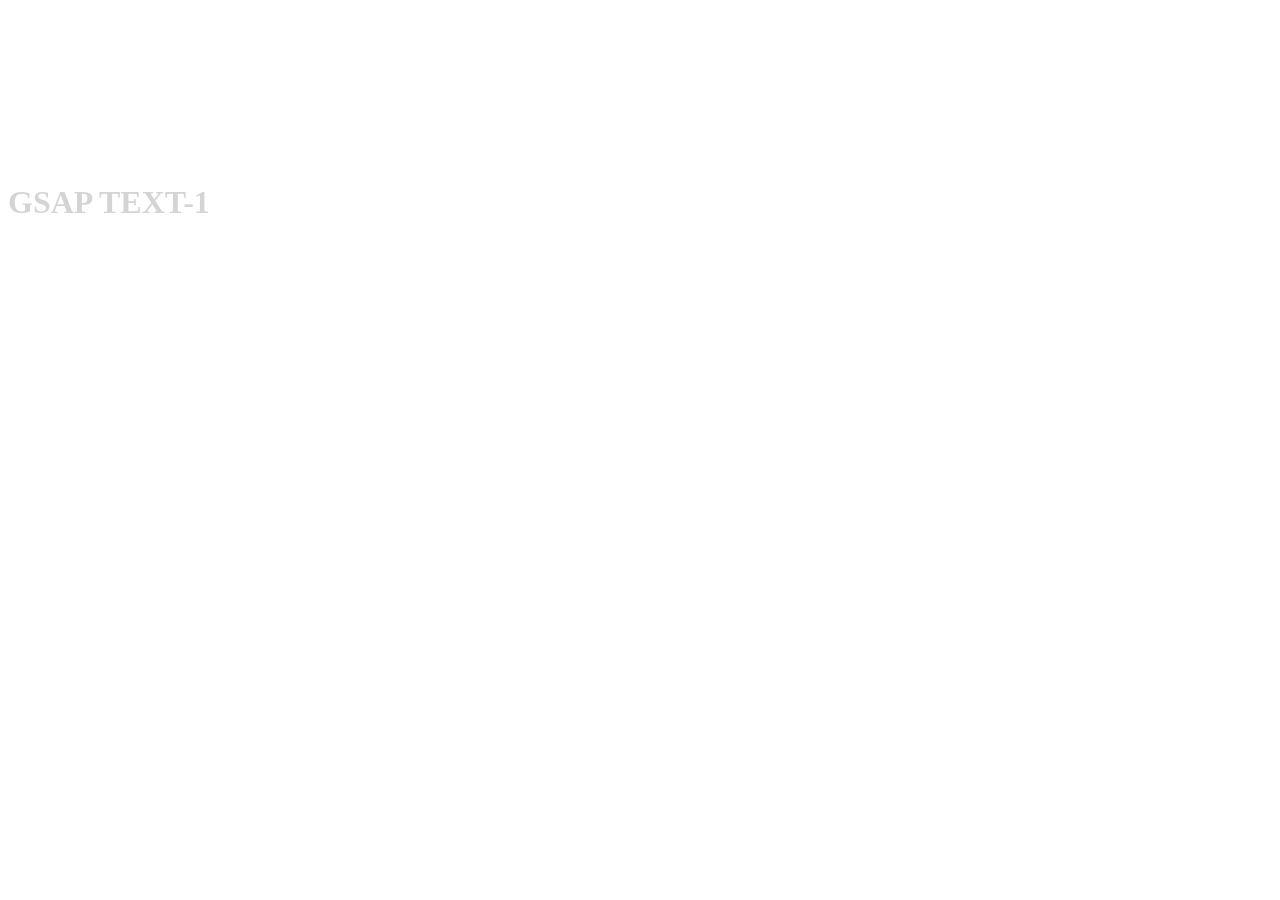
<file: index.html>
<!doctype html>
<html lang="en">

<head>
    <meta charset="utf-8">
    <meta name="viewport" content="width=device-width, initial-scale=1, shrink-to-fit=no">
    <link href="https://cdn.jsdelivr.net/npm/bootstrap@5.0.1/dist/css/bootstrap.min.css" rel="stylesheet"
        integrity="sha384-+0n0xVW2eSR5OomGNYDnhzAbDsOXxcvSN1TPprVMTNDbiYZCxYbOOl7+AMvyTG2x" crossorigin="anonymous">
    <link href="style.css" rel="stylesheet" />

    <title>Title</title>
</head>

<body class="h-100 bg-dark ">

    <div id="box1" class="bg-danger">
    </div>
    <div id="box2" class="bg-info">
    </div>
    <div id="box3" class="bg-warning">
    </div>

    <h1 class="text-white"> GSAP TEXT-1</h1>
    <h1 class="text-white"> GSAP TEXT-2</h1>
    <h1 class="text-white"> GSAP TEXT-3</h1>






</body>

<script src="https://cdn.jsdelivr.net/npm/bootstrap@5.0.1/dist/js/bootstrap.bundle.min.js"
    integrity="sha384-gtEjrD/SeCtmISkJkNUaaKMoLD0//ElJ19smozuHV6z3Iehds+3Ulb9Bn9Plx0x4"
    crossorigin="anonymous"></script>
<script src="https://cdnjs.cloudflare.com/ajax/libs/gsap/3.12.5/gsap.min.js"
    integrity="sha512-7eHRwcbYkK4d9g/6tD/mhkf++eoTHwpNM9woBxtPUBWm67zeAfFC+HrdoE2GanKeocly/VxeLvIqwvCdk7qScg=="
    crossorigin="anonymous" referrerpolicy="no-referrer"></script>
<script src="./gspScript.js"></script>

</html>
</file>
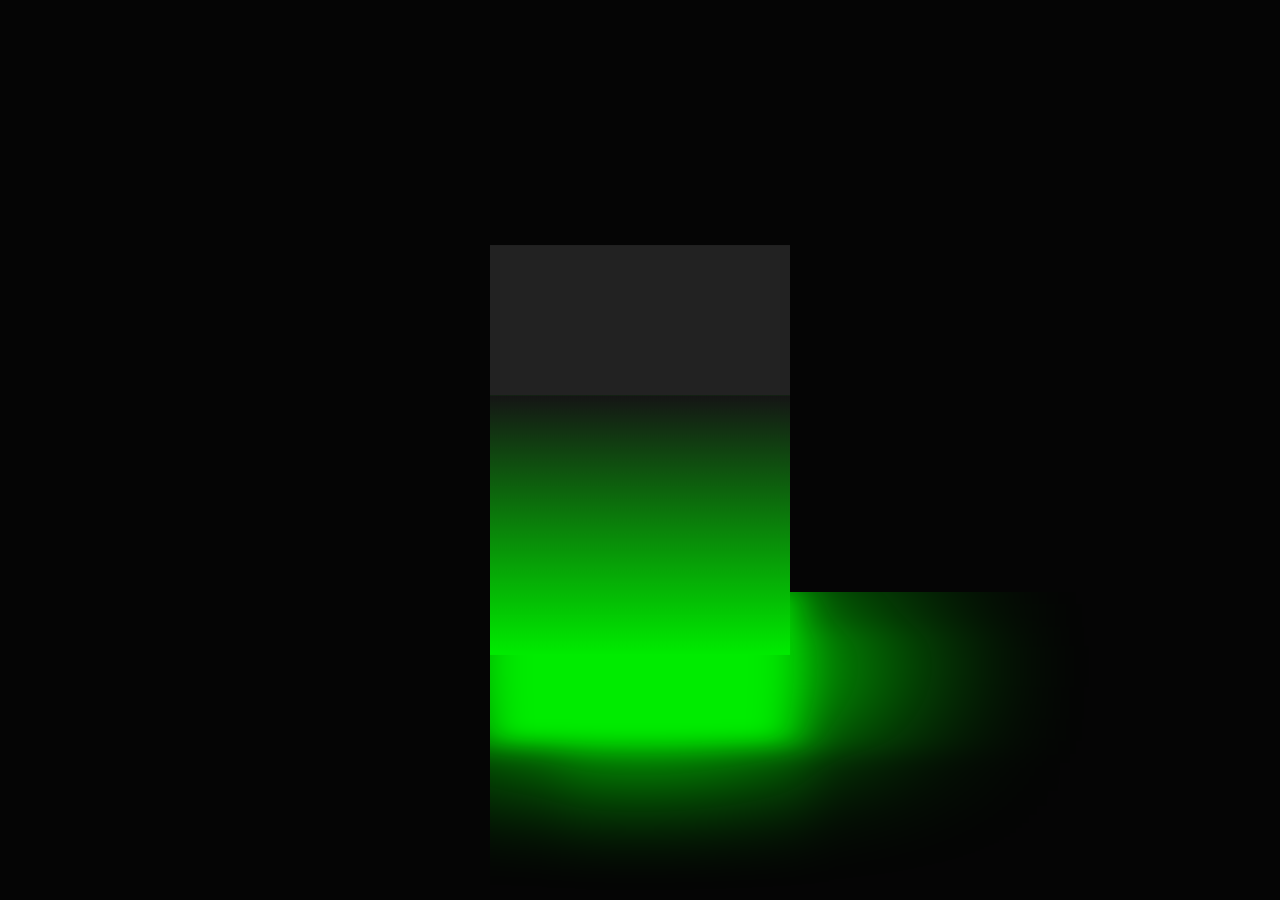
<file: css3dcudbe.html>
<!DOCTYPE html>
<html lang="en">
<head>
    <meta charset="UTF-8">
    <meta name="viewport" content="width=device-width, initial-scale=1.0">
    <title>Document</title>

    <style>
        *{
            margin: 0;
            padding: 0;
            box-sizing: border-box;
        }  

    body{
        display: flex;
        justify-content:center;
        align-items: center;
        background-color: #050505;
        min-height: 100vh;

    }

 .cube{
        position: relative;
        width: 300px;
        height: 300px;
        transform-style: preserve-3d;
        transform: rotateX(-30deg);
        animation: animate 4s linear infinite;
       
    }

    @keyframes animate
    {

        0%{
            transform:rotateX(-30deg) rotateY(0); 
        }

        100%{
            transform:rotateX(-30deg) rotateY(360deg); 
        }

    }

    .cube .box{
        position: absolute !important;
        width: 100%;
        height: 100%;
        top:0px;
        left: 0px;
        transform-style: preserve-3d;
    
    }
        

    .cube .box span{
        position: absolute;
        width: 100%;
        height: 100%;
        top:0px;
        left: 0px;
        background:linear-gradient(#151515, #00ec00);
        transform: rotateY(calc(90deg * var(--i))) translateZ(150px);
    
    }

    .topblock{
        position: absolute;
        width: 300px !important;
        height: 300px !important;
        background:#222;
        transform: rotateX(90deg) translateZ(150px);
   
    }

    .bottomblock{
        position: absolute;
        width: 300px !important;
        height: 300px !important;
        background:#00ec00;
        transform: rotateX(90deg) translateZ(-250px);
        filter: blur(20px);
        box-shadow: 0px 0px 120px rgba(0,255,0,0.2), 
                    0px 0px 200px rgba(0,255,0,0.4), 
                    0px 0px 400px rgba(0,255,0,0.6),
                    0px 0px 600px rgba(0,255,0,0.8),
                    0px 0px 800px rgba(0,255,0,1);
   
    }



    </style>



</head>
<body>

<div class="cube">
    <div class="topblock"></div>
    <div class="box">
        <span style="--i:0"></span>
        <span style="--i:1"></span>
        <span style="--i:2"></span>
        <span style="--i:3"></span>
    </div>

    <div class="bottomblock"></div>
</div>


    
</body>
</html>
</file>
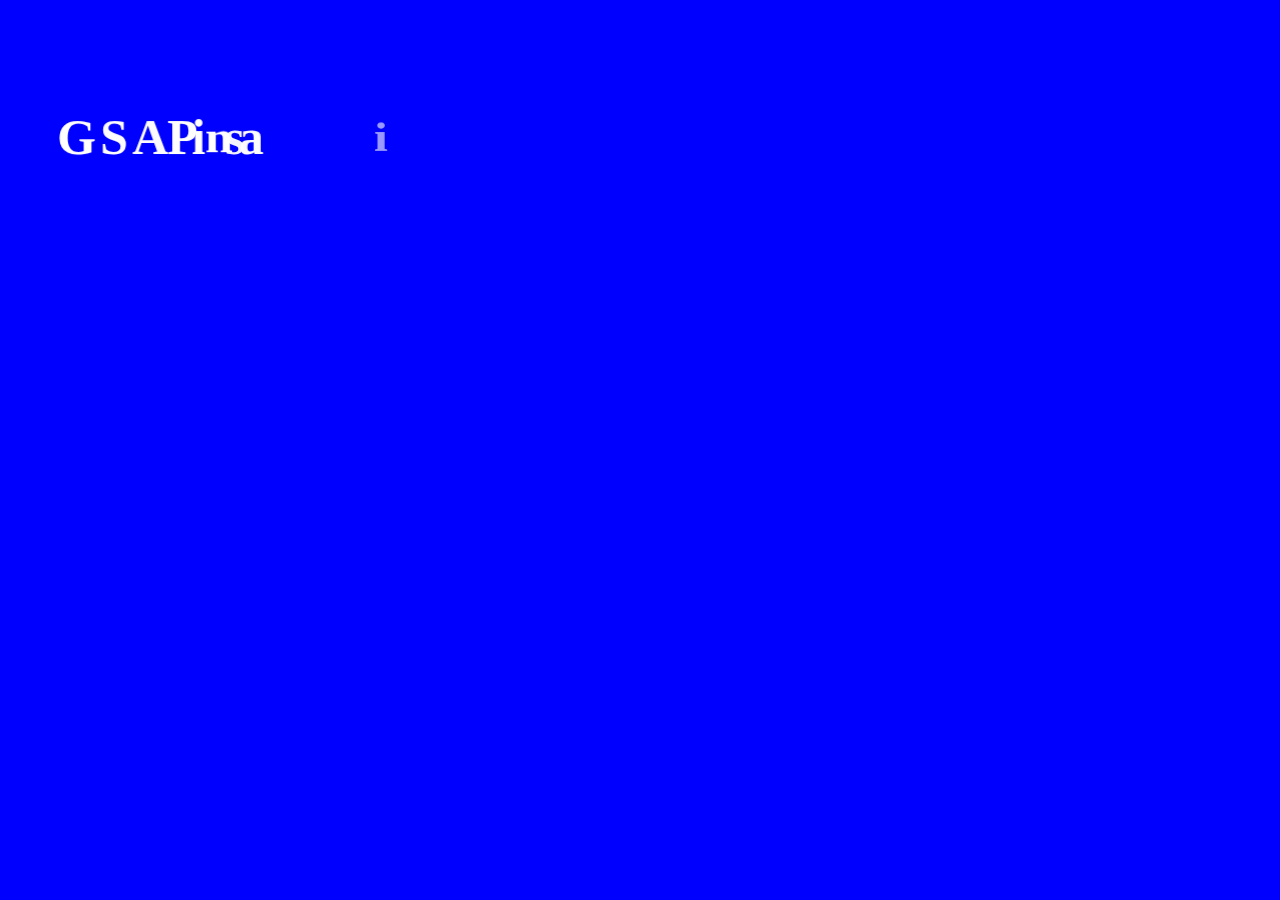
<file: splittext.html>
<!DOCTYPE html>
<html lang="en">
<head>
    <meta charset="UTF-8">
    <meta name="viewport" content="width=device-width, initial-scale=1.0">
    <title>Document</title>
    <style>
    body{
        padding: 50px;
        background-color: blue;
        color: #fff;
    }

    p{
        font-size: 50px;
        letter-spacing: 2px;
        font-weight: 600;
        line-height: 18px25;
        

    }

    </style>


</head>
<body>

    <p id="quote">GSAP is an industry standard JavaScript animation library from GreenSock that lets you craft high-performance animations that work in every major browser.</p>


    
</body>



<script src="https://cdnjs.cloudflare.com/ajax/libs/gsap/3.2.3/gsap.min.js"></script>
<script src="https://s3-us-west-2.amazonaws.com/s.cdpn.io/16327/.min.jEasePack3s"></script>

<script>
/*
    const quote = document.getElementById("quote");
    const splitquote = quote.innerHTML = "<span>" + quote.innerHTML.split("").join("</span><span>") 
    console.log(splitquote)

    gsap.from(splitquote, {
            x:100,
            duration:3,
            opacity:0,
            ease:leaner
    })

    */


const quote = document.getElementById("quote");

// Correctly wrap each character in a <span> and update the innerHTML
quote.innerHTML = "<span>" + quote.innerHTML.split("").join("</span><span>") + "</span>";

// Select all span elements within the quote element
const splitquote = quote.querySelectorAll("span");

// Apply GSAP animation to the NodeList of span elements
gsap.from(splitquote, {
  x: 200,
  duration:1,
  opacity:0,
  rotationX: -90, 
  transformOrigin: "50% ",
  force3D: true,
  stagger: 0.06,
  ease: "elastic",
  display:"inline-block",
  
});


</script>



</html>
</file>
<file: style.css>
#box1,
#box2,
#box3 {
    width: 35px;
    height: 35px;
    text-align: center;

}
</file>
